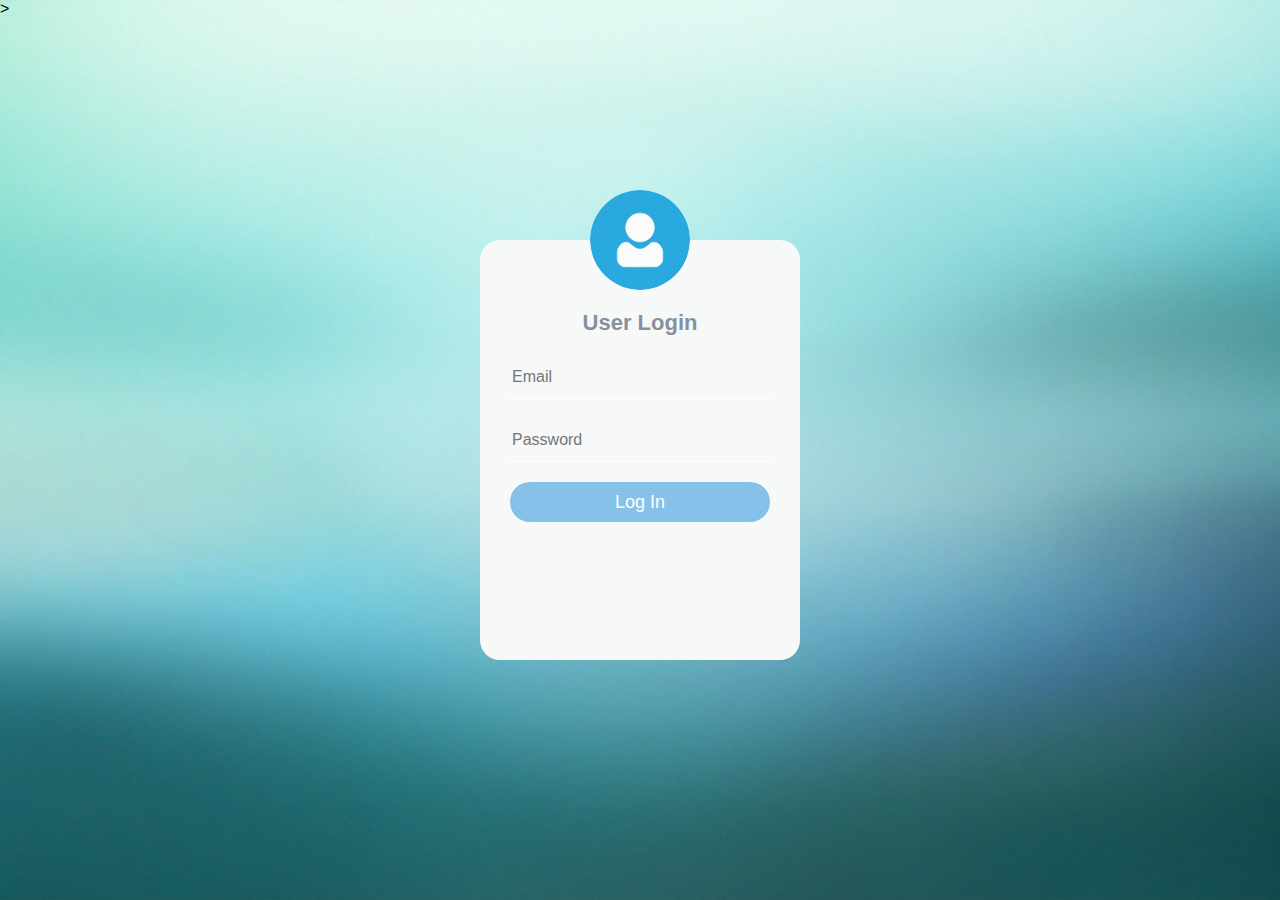
<file: htmlprojects/index.html>
<!DOCTYPE html>

<html>
    <head>
        <meta charset="utf-8">
        <title> Form Login | Fazt </title>
        <link rel="stylesheet"href="css/master.css">
    </head>>
    <body>
       <div class="login-box">
           <img class="avatar"src="img/avatar-01.png"alt="logo de fazt">
           <h1> User Login </h1>
           <form>
               <!---- USER  NAME---->
               <label for="email"></label>
               <input type="text" placeholder="Email">


                <!---- PASSWORD---->
               <label for="password"></label>
               <input type="password" placeholder="Password">
               <input type="submit" value="Log In">

           </form>

       </div>

    </body>
</html>
</file>
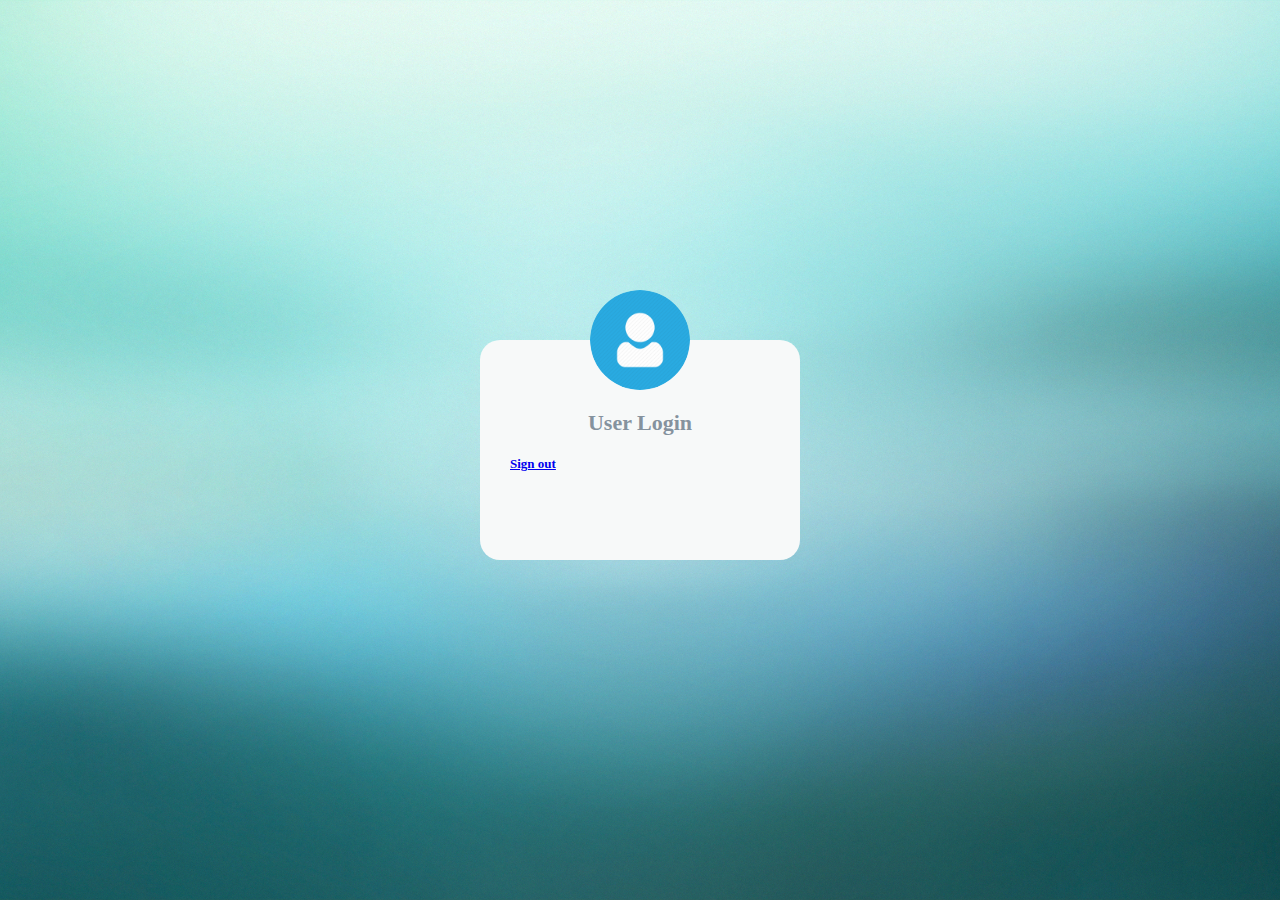
<file: login/login.html>
<html lang="en">

  <head>
    <title>Item</title>
    <meta name="google-signin-client_id" content="487864700073-g956o7354n0md6k8eogk34rtvbep4agr.apps.googleusercontent.com">
    <title> Login Item </title>
    <link rel="stylesheet"href="css/master.css">
    <script src="https://apis.google.com/js/platform.js" async defer></script>

  </head>

  <body>
    <div class = "login-box">
      <img class="avatar"src="img/avatar-01.png"alt="logo de fazt">
      <h1>User Login</h1>

      <div class="g-signin2" data-onsuccess="onSignIn"></div>
      <div id="content"></div>
      <a href="http://localhost:8000/hello" onclick="signOut();">
        <h2>Sign out</h2>
      </a>
    </div>
  </body>

    <script>
      function onSignIn(googleUser) {
        // Useful data for your client-side scripts:
          var profile = googleUser.getBasicProfile();
        console.log('User is '+ JSON.stringify(profile))

          var element = document.querySelector('#content')
          element.innerText = profile.getName();

           var image = document.createElement('img');
           image.setAttribute('src', profile.getImageUrl())
            element.append(image)
      }
      function signOut() {
            gapi.auth2.getAuthInstance().signOut().then(function () {
                console.log('user signed out')
            })
      }
   </script>
<script>
  function signOut() {
    var auth2 = gapi.auth2.getAuthInstance();
    auth2.signOut().then(function () {
      console.log('User signed out.');
    });
  }

</script>
</html>
</file>
<file: htmlprojects/css/master.css>
body{
    margin:0;
    padding: 0;
    background: url(../img/img1.jpg) no-repeat center top;
    background-size: cover;
    height: 100vh;
    font-family: sans-serif;
    height: 100vh;
}

.login-box {
  width: 320px;
  height: 420px;
  background:   #f7f9f9 ;
  color:     #85929e ;
  top: 50%;
  left: 50%;
  position: absolute;
  transform: translate(-50%, -50%);
  box-sizing: border-box;
  padding: 70px 30px;
  border-radius: 20px;
}
.login-box .avatar{
    width: 100px;
    height: 100px;
    border-radius: 50%;
    position: absolute;
    top:-50px;
    left: calc(50% - 50px);

}

.login-box h1{
    margin: 0;
    padding: 0 0 20px;
    text-align: center;
    font-size: 22px;
}

.login-box label{
    margin: 0;
    padding: 0;
    front-weight: bold;
    display: block;

}

.login-box input{
    width: 100%;
    margin-bottom: 20px;

}

.login-box input[type="text"],
.login-box input[type="password"]{
    border: none;
    border-bottom: 1px solid #fff;
    background: transparent;
    outline: none;
    height: 40px;
    color:  #85929e ;
    font-size: 16px;
}

.login-box input[type="submit"]{
    border: none;
    outline: none;
    height: 40px;
    background:  #85c1e9 ;
    color: #fff;
    font-size: 18px;
    border-radius: 20px;


}
</file>
<file: login/css/master.css>
body{
    margin:0;
    padding: 0;
    background: url(../img/img1.jpg) no-repeat center top;
    background-size: cover;
    height: 100vh;
    font-family: sans-serif;
    height: 100vh;
}

.login-box {
  width: 320px;
  height: 220px;
  background: #f7f9f9 ;
  color: #85929e ;
  top: 50%;
  left: 50%;
  position: absolute;
  transform: translate(-50%, -50%);
  box-sizing: border-box;
  padding: 70px 30px;
  border-radius: 20px;
}

.login-box .avatar{
    width: 100px;
    height: 100px;
    border-radius: 50%;
    position: absolute;
    top:-50px;
    left: calc(50% - 50px);
}

.login-box h1{
    margin: 0;
    padding: 0 0 20px;
    text-align: center;
    font-size: 22px;
    font-family: "Droid Sans Mono";
}

.login-box h2{
    margin: 0;
    padding: 0 0 20px;
    font-size: 13px;
    text-align:left;
    font-family: initial;
}
</file>
